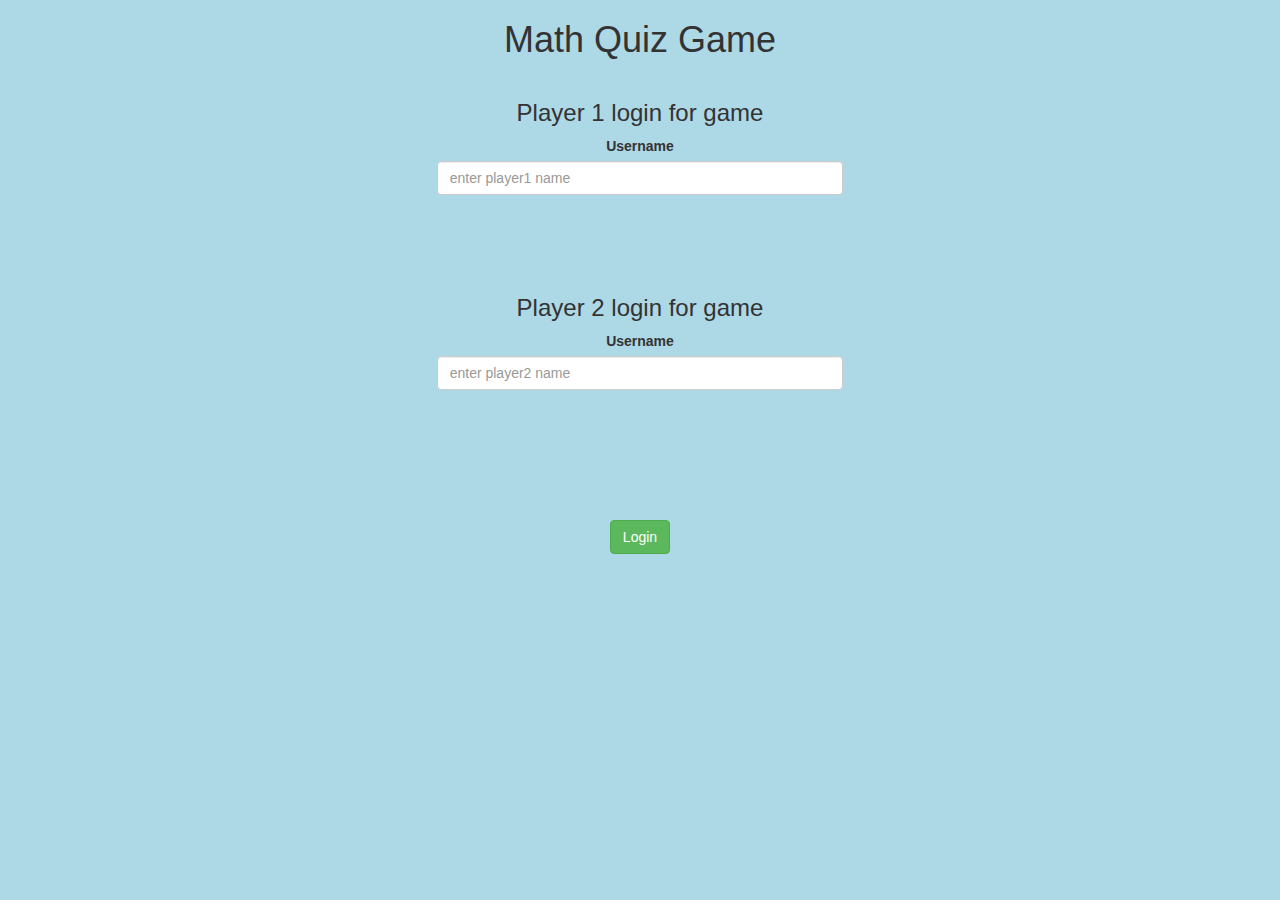
<file: index.html>
<html>
<head>
	<title>The Math Quiz Game!</title>

<meta name="viewport" content="width=device-width, initial-scale=1">
<link rel="stylesheet" href="https://maxcdn.bootstrapcdn.com/bootstrap/3.4.0/css/bootstrap.min.css">
<script src="https://ajax.googleapis.com/ajax/libs/jquery/3.4.1/jquery.min.js"></script>
<script src="https://maxcdn.bootstrapcdn.com/bootstrap/3.4.0/js/bootstrap.min.js"></script>

<link rel="stylesheet" type="text/css" href="style.css">


</head>
<body>
    <center>
    <h1> Math Quiz Game </h1>
    <div class="col-lg-4 col-md-8 col-sm-8 col-xs-12 logindiv1">
<h3>Player 1 login for game</h3>
<label>Username</label>
<input id="player1name" class="form-control" placeholder="enter player1 name">
    </div>
    <br><br><br>
    <div class="col-lg-4 col-md-8 col-sm-8 col-xs-12 logindiv2">
        <h3>Player 2 login for game</h3>
        <label>Username</label>
        <input id="player2name" class="form-control" placeholder="enter player2 name">
            </div>
            <br><br><br>
            <br><br><br>
            <button class="btn btn-success" onclick="login()">Login</button>
        </center>
</body>
<script src="main.js"></script>
</html>
</file>
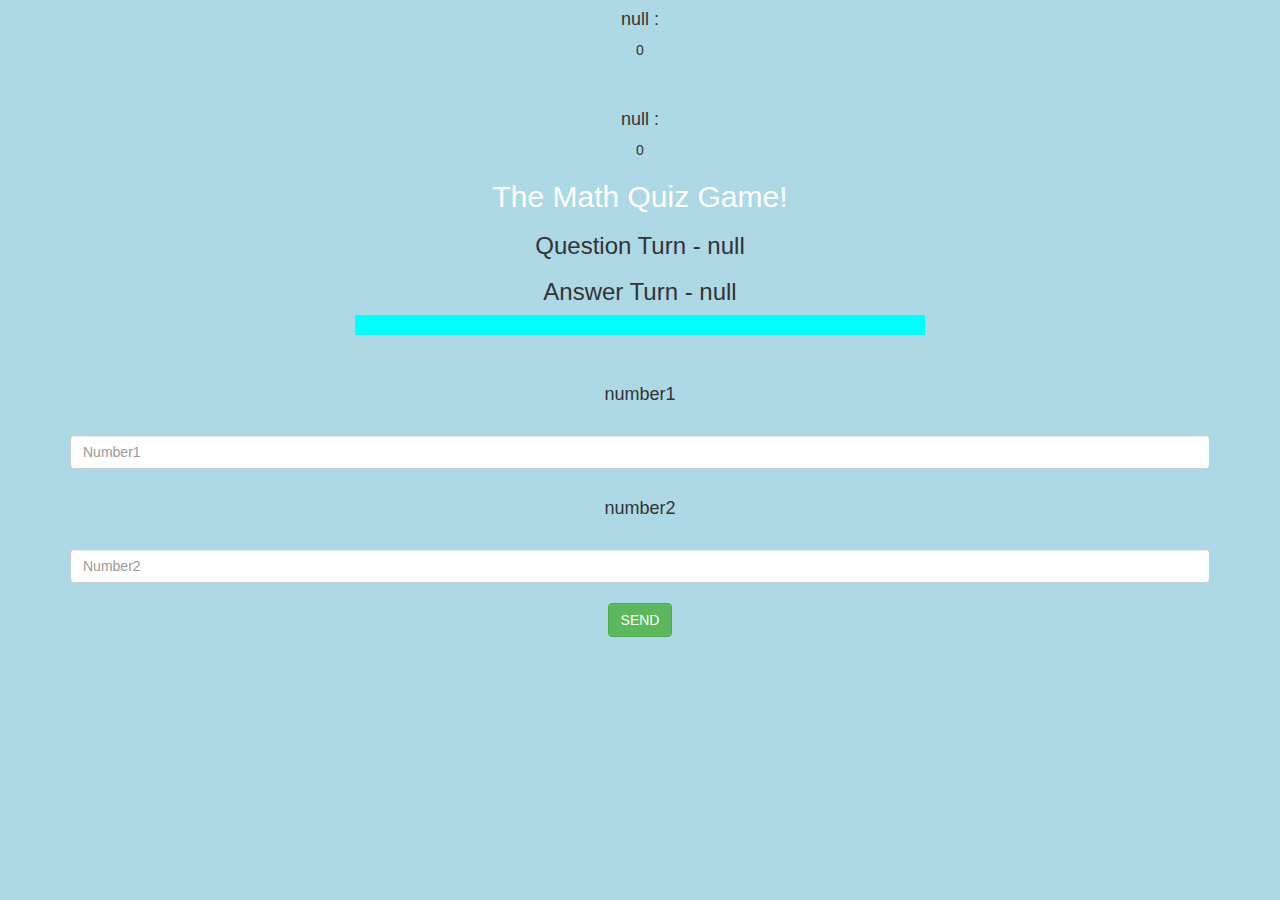
<file: gamepage.html>
<html>
<head>
	<title>The Math Quiz Game!</title>

<meta name="viewport" content="width=device-width, initial-scale=1">
<link rel="stylesheet" href="https://maxcdn.bootstrapcdn.com/bootstrap/3.4.0/css/bootstrap.min.css">
<script src="https://ajax.googleapis.com/ajax/libs/jquery/3.4.1/jquery.min.js"></script>
<script src="https://maxcdn.bootstrapcdn.com/bootstrap/3.4.0/js/bootstrap.min.js"></script>

<link rel="stylesheet" type="text/css" href="style.css">

</head>
<body>
<h4 id=player1_name></h4><span id="player1_score"></span>
<br><br>
<br>
<h4 id=player2_name></h4><span id="player2_score"></span>
<div class="container">
    <center>
        <h2 style="color: white;">The Math Quiz Game!</h2>
        <h3 id="player_question"></h3>
        <h3 id="player_answer"></h3>
        <div id="output" class="col-lg-6"></div>
        <br>
        <br>
        
        <h4>number1</h4>
        <br>
        <input type="number1" id="number1" class="form-control" placeholder="Number1">
        <br>
        <h4>number2</h4>
        <br>
        <input type="number2" id="number2" class="form-control" placeholder="Number2">
        <br>
        <button id="send" onclick="send()" class="btn btn-success">SEND</button>
    </center>
</div>





<script src="gamepage.js"></script>



</body>
</html>
</file>
<file: style.css>
.logindiv1, .logindiv2{
padding:10px;
float:none;

}
body {
    background-color: lightblue;
    text-align:center;
  }

#output{
  float:none;
  padding:10px;
  text-align:left;
  background-color: cyan;
}
</file>
